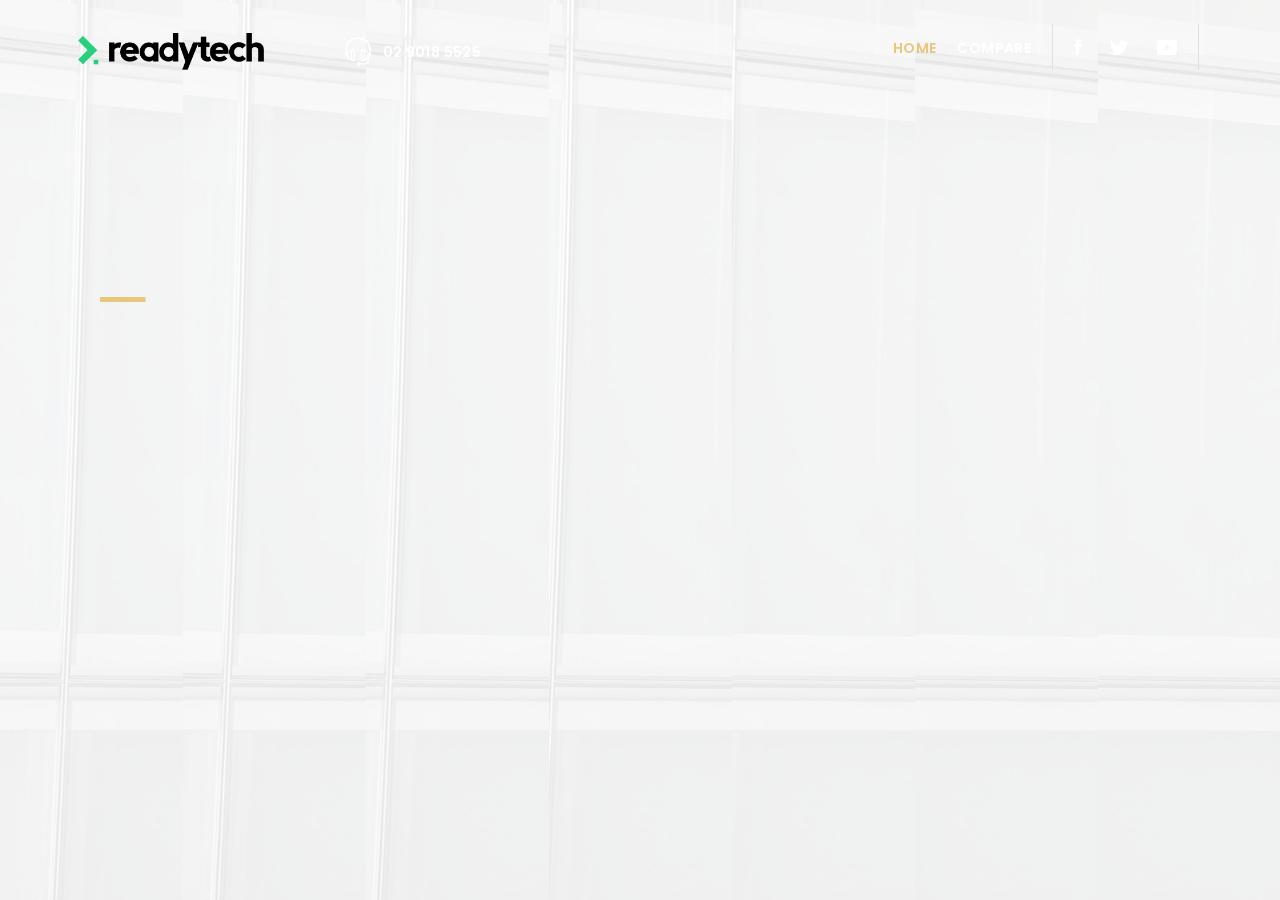
<file: index.html>
<!DOCTYPE HTML>
<html lang="en">

<head>
    <meta charset="utf-8">
    <meta name="viewport" content="width=device-width, initial-scale=1">
    <meta name="description" content="Innovation day">

    <link rel="shortcut icon" href="favicons/favicon.png">
    <title>Home - Innovation day - Team A</title>

    <link href="https://fonts.googleapis.com/css?family=Poppins:300,400,500,600,700" rel="stylesheet">
    <link href="https://fonts.googleapis.com/css?family=Libre+Baskerville:400i" rel="stylesheet">

    <link href="css/style.css" rel="stylesheet" media="screen">
</head>

<body class="body-fullpage">

    <div class="loader">
        <div class="spinner">
            <div class="double-bounce1"></div>
            <div class="double-bounce2"></div>
        </div>
    </div>

    <div class="click-capture"></div>

    <div class="menu">
        <span class="close-menu icon-cross right-boxed"></span>
        <div class="menu-lang right-boxed">
            <a href="" class="active">Vi</a>
            <a href="">En</a>
        </div>
        <nav class="nav mobile-menu">
            <ul class="menu-list right-boxed">
                <li class="active">
                    <a href="index.html">Home</a>
                </li>
                <li>
                    <a href="compare.html"> Compare</a>
                </li>
            </ul>
        </nav>
        <div class="menu-footer right-boxed">
            <div class="social-list">
                <a href="https://www.facebook.com/WFSintelligentsoftware" class="icon ion-social-facebook"></a>
                <a href="https://twitter.com/readytechau?lang=en" class="icon ion-social-twitter"></a>
                <a href="https://www.youtube.com/channel/UC3U58jGlNMF2Y_u6jcZeasA" class="icon ion-social-youtube"></a>
            </div>
            <div class="copy">© 2022 Innovation day - Team A</div>
        </div>
    </div>

    <header class="navbar boxed js-navbar navbar-white">

        <a class="brand" href="#">
            <img alt="" src="images/brand.png">
        </a>

        <address class="navbar-address visible-sm visible-md visible-lg">

            <a href="tel:0934362727" class="text-dark">
                <span class="text-dark icon icon-headset"></span> 02 9018 5525
            </a>
        </address>

        <button type="button" class="navbar-toggle hidden-lg" data-toggle="collapse" data-target="#navbar-collapse" aria-expanded="false">
            <span class="icon-bar"></span>
            <span class="icon-bar"></span>
            <span class="icon-bar"></span>
        </button>


        <div class="navbar-spacer pull-right visible-lg"></div>

        <div class="social-list hidden-xs">
            <a href="https://www.facebook.com/WFSintelligentsoftware" class="icon ion-social-facebook"></a>
            <a href="https://twitter.com/readytechau?lang=en" class="icon ion-social-twitter"></a>
            <a href="https://www.youtube.com/channel/UC3U58jGlNMF2Y_u6jcZeasA" class="icon ion-social-youtube"></a>
        </div>

        <div class="navbar-spacer pull-right visible-lg"></div>

        <nav class="nav navigation visible-lg">
            <ul>
                <li class="active">
                    <a href="index.html">Home</a>
                </li>
                <li>
                    <a href="compare.html"> Compare</a>
                </li>
            </ul>
        </nav>
    </header>

    <div class="pagepiling">

        <div class="pp-scrollable scrollable-main text-white section">
            <div class="scroll-wrap">
                <div class="rev_slider_wrapper fullscreen-container">
                    <div id="rev_slider" class="rev_slider tp-overflow-hidden fullscreenbanner">
                        <ul>

                            <li data-transition="slotzoom-horizontal" data-slotamount="7" data-masterspeed="1000" data-fsmasterspeed="1000" data-delay="3000">

                                <img src="images/slider/slide1.jpg" data-bgparallax="5" alt="" data-bgposition="center 0" data-bgfit="cover" data-bgrepeat="no-repeat" class="rev-slidebg">

                                <div class="tp-caption tp-shape tp-shapewrapper  tp-resizeme" data-x="['left']" data-hoffset="['100']" data-y="['middle','middle','middle','middle']" data-voffset="['-150']" data-width="770" data-height="5" data-whitespace="nowrap" data-type="shape" data-responsive_offset="on"
                                     data-frames='[{"from":"x:[-100%];z:0;rX:0deg;rY:0;rZ:0;sX:1;sY:1;skX:0;skY:0;","mask":"x:0px;y:0px;","speed":1000,"to":"o:1;","delay":0,"ease":"Power3.easeInOut"},{"delay":"wait","speed":300,"to":"opacity:0;","ease":"nothing"}]'
                                     data-textAlign="['left','left','left','left']" data-paddingtop="[0,0,0,0]" data-paddingright="[0,0,0,0]" data-paddingbottom="[0,0,0,0]" data-paddingleft="[0,0,0,0]" style="background-color:#E8C67C;"> </div>

                                <div class="tp-caption tp-shape tp-shapewrapper  tp-resizeme" data-x="['left']" data-hoffset="['870']" data-y="['middle','middle','middle','middle']" data-voffset="['19']" data-width="5" data-height="344" data-whitespace="nowrap" data-type="shape" data-responsive_offset="on"
                                     data-frames='[{"from":"y:[-100%];z:0;rX:0deg;rY:0;rZ:0;sX:1;sY:1;skX:0;skY:0;","mask":"x:0px;y:0px;","speed":1000,"to":"o:1;","delay":600,"ease":"Power3.easeInOut"},{"delay":"wait","speed":300,"to":"opacity:0;","ease":"nothing"}]'
                                     data-textAlign="['left','left','left','left']" data-paddingtop="[0,0,0,0]" data-paddingright="[0,0,0,0]" data-paddingbottom="[0,0,0,0]" data-paddingleft="[0,0,0,0]" style="background-color:#E8C67C;"> </div>

                                <div class="tp-caption tp-shape tp-shapewrapper  tp-resizeme" data-x="['left']" data-hoffset="['100']" data-y="['middle','middle','middle','middle']" data-voffset="['189']" data-width="770" data-height="5" data-whitespace="nowrap" data-type="shape" data-responsive_offset="on"
                                     data-frames='[{"from":"x:[100%];z:0;rX:0deg;rY:0;rZ:0;sX:1;sY:1;skX:0;skY:0;","mask":"x:0px;y:0px;","speed":1000,"to":"o:1;","delay":1200,"ease":"Power3.easeInOut"},{"delay":"wait","speed":300,"to":"opacity:0;","ease":"nothing"}]'
                                     data-textAlign="['left','left','left','left']" data-paddingtop="[0,0,0,0]" data-paddingright="[0,0,0,0]" data-paddingbottom="[0,0,0,0]" data-paddingleft="[0,0,0,0]" style="background-color:#E8C67C;"> </div>

                                <div class="tp-caption tp-shape tp-shapewrapper  tp-resizeme" data-x="['left']" data-hoffset="['100']" data-y="['middle','middle','middle','middle']" data-voffset="['19']" data-width="5" data-height="344" data-whitespace="nowrap" data-type="shape" data-responsive_offset="on"
                                     data-frames='[{"from":"y:[100%];z:0;rX:0deg;rY:0;rZ:0;sX:1;sY:1;skX:0;skY:0;","mask":"x:0px;y:0px;","speed":1000,"to":"o:1;","delay":1800,"ease":"Power3.easeInOut"},{"delay":"wait","speed":300,"to":"opacity:0;","ease":"nothing"}]'
                                     data-textAlign="['left','left','left','left']" data-paddingtop="[0,0,0,0]" data-paddingright="[0,0,0,0]" data-paddingbottom="[0,0,0,0]" data-paddingleft="[0,0,0,0]" style="background-color:#E8C67C;"> </div>

                                <div class="slider-title tp-caption tp-resizeme" data-x="['left']" data-hoffset="['156']" data-y="['middle','middle','middle','middle']" data-voffset="['-30']" data-textAlign="['left']" data-fontsize="['72', '63','57','50']" data-lineheight="['72','68', '62','54']"
                                     data-height="none" data-whitespace="nowrap" data-transform_idle="o:1;" data-transform_in="x:[-155%];z:0;rX:0deg;rY:0deg;rZ:0deg;sX:1;sY:1;skX:0;skY:0;s:2000;e:Power2.easeInOut;" data-transform_out="y:[100%];s:1000;e:Power2.easeInOut;s:1000;e:Power2.easeInOut;"
                                     data-mask_in="x:50px;y:0px;s:inherit;e:inherit;" data-mask_out="x:inherit;y:inherit;s:inherit;e:inherit;" data-start="500" data-splitin="chars" data-splitout="none" data-responsive_offset="on" data-elementdelay="0.05" style="font-weight:600; letter-spacing:-0.05em;">
                                    Are you paid fairly?
                                </div>
                                <div class="slider-title tp-caption" data-x="['left']" data-hoffset="['156']" data-y="['middle','middle','middle','middle']" data-voffset="['130']" data-textAlign="['left']" data-fontsize="['18']" data-lineheight="['20']" data-height="none" data-whitespace="nowrap"
                                     data-transform_idle="o:1;" data-transform_in="x:[-105%];z:0;rX:0deg;rY:0deg;rZ:0deg;sX:1;sY:1;skX:0;skY:0;s:2000;e:Power2.easeInOut;" data-transform_out="y:[100%];s:1000;e:Power2.easeInOut;s:1000;e:Power2.easeInOut;" data-mask_in="x:50px;y:0px;s:inherit;e:inherit;"
                                     data-mask_out="x:inherit;y:inherit;s:inherit;e:inherit;" data-start="1500" data-splitin="none" data-splitout="none" data-responsive_offset="on" data-elementdelay="0.05" style="font-weight:600;">
                                    <a href="compare.html" class=" link-arrow">
                                        See more <i class="icon ion-ios-arrow-thin-right"></i>
                                    </a>
                                </div>
                            </li>

                            <li data-transition="slotzoom-horizontal" data-slotamount="7" data-masterspeed="1000" data-fsmasterspeed="1000" data-delay="3000">

                                <img src="images/slider/slide2.jpg" data-bgparallax="5" alt="" data-bgposition="center 0" data-bgfit="cover" data-bgrepeat="no-repeat" class="rev-slidebg">

                                <div class="tp-caption tp-shape tp-shapewrapper  tp-resizeme" data-x="['left']" data-hoffset="['100']" data-y="['middle','middle','middle','middle']" data-voffset="['-250']" data-width="450" data-height="5" data-whitespace="nowrap" data-type="shape" data-responsive_offset="on"
                                     data-frames='[{"from":"x:[-100%];z:0;rX:0deg;rY:0;rZ:0;sX:1;sY:1;skX:0;skY:0;","mask":"x:0px;y:0px;","speed":1000,"to":"o:1;","delay":0,"ease":"Power3.easeInOut"},{"delay":"wait","speed":300,"to":"opacity:0;","ease":"nothing"}]'
                                     data-textAlign="['left','left','left','left']" data-paddingtop="[0,0,0,0]" data-paddingright="[0,0,0,0]" data-paddingbottom="[0,0,0,0]" data-paddingleft="[0,0,0,0]" style="background-color:#E8C67C;"> </div>

                                <div class="tp-caption tp-shape tp-shapewrapper  tp-resizeme" data-x="['left']" data-hoffset="['550']" data-y="['middle','middle','middle','middle']" data-voffset="['19']" data-width="5" data-height="544" data-whitespace="nowrap" data-type="shape" data-responsive_offset="on"
                                     data-frames='[{"from":"y:[-100%];z:0;rX:0deg;rY:0;rZ:0;sX:1;sY:1;skX:0;skY:0;","mask":"x:0px;y:0px;","speed":1000,"to":"o:1;","delay":600,"ease":"Power3.easeInOut"},{"delay":"wait","speed":300,"to":"opacity:0;","ease":"nothing"}]'
                                     data-textAlign="['left','left','left','left']" data-paddingtop="[0,0,0,0]" data-paddingright="[0,0,0,0]" data-paddingbottom="[0,0,0,0]" data-paddingleft="[0,0,0,0]" style="background-color:#E8C67C;"> </div>

                                <div class="tp-caption tp-shape tp-shapewrapper  tp-resizeme" data-x="['left']" data-hoffset="['100']" data-y="['middle','middle','middle','middle']" data-voffset="['289']" data-width="450" data-height="5" data-whitespace="nowrap" data-type="shape" data-responsive_offset="on"
                                     data-frames='[{"from":"x:[100%];z:0;rX:0deg;rY:0;rZ:0;sX:1;sY:1;skX:0;skY:0;","mask":"x:0px;y:0px;","speed":1000,"to":"o:1;","delay":1200,"ease":"Power3.easeInOut"},{"delay":"wait","speed":300,"to":"opacity:0;","ease":"nothing"}]'
                                     data-textAlign="['left','left','left','left']" data-paddingtop="[0,0,0,0]" data-paddingright="[0,0,0,0]" data-paddingbottom="[0,0,0,0]" data-paddingleft="[0,0,0,0]" style="background-color:#E8C67C;"> </div>

                                <div class="tp-caption tp-shape tp-shapewrapper  tp-resizeme" data-x="['left']" data-hoffset="['100']" data-y="['middle','middle','middle','middle']" data-voffset="['19']" data-width="5" data-height="544" data-whitespace="nowrap" data-type="shape" data-responsive_offset="on"
                                     data-frames='[{"from":"y:[100%];z:0;rX:0deg;rY:0;rZ:0;sX:1;sY:1;skX:0;skY:0;","mask":"x:0px;y:0px;","speed":1000,"to":"o:1;","delay":1800,"ease":"Power3.easeInOut"},{"delay":"wait","speed":300,"to":"opacity:0;","ease":"nothing"}]'
                                     data-textAlign="['left','left','left','left']" data-paddingtop="[0,0,0,0]" data-paddingright="[0,0,0,0]" data-paddingbottom="[0,0,0,0]" data-paddingleft="[0,0,0,0]" style="background-color:#E8C67C;"> </div>

                                <div class="slider-title tp-caption tp-resizeme" data-x="['left']" data-hoffset="['156']" data-y="['middle','middle','middle','middle']" data-voffset="['-30']" data-textAlign="['left']" data-fontsize="['72', '63','57','50']" data-lineheight="['72','68', '62','54']"
                                     data-height="none" data-whitespace="nowrap" data-transform_idle="o:1;" data-transform_in="x:[-155%];z:0;rX:0deg;rY:0deg;rZ:0deg;sX:1;sY:1;skX:0;skY:0;s:2000;e:Power2.easeInOut;" data-transform_out="y:[100%];s:1000;e:Power2.easeInOut;s:1000;e:Power2.easeInOut;"
                                     data-mask_in="x:50px;y:0px;s:inherit;e:inherit;" data-mask_out="x:inherit;y:inherit;s:inherit;e:inherit;" data-start="500" data-splitin="chars" data-splitout="none" data-responsive_offset="on" data-elementdelay="0.05" style="font-weight:600; letter-spacing:-0.05em;">
                                    READY <br>TO <br>COMPARE <br>
                                </div>

                                <div class="slider-title tp-caption" data-x="['left']" data-hoffset="['156']" data-y="['middle','middle','middle','middle']" data-voffset="['230']" data-textAlign="['left']" data-fontsize="['18']" data-lineheight="['20']" data-height="none" data-whitespace="nowrap"
                                     data-transform_idle="o:1;" data-transform_in="x:[-105%];z:0;rX:0deg;rY:0deg;rZ:0deg;sX:1;sY:1;skX:0;skY:0;s:2000;e:Power2.easeInOut;" data-transform_out="y:[100%];s:1000;e:Power2.easeInOut;s:1000;e:Power2.easeInOut;" data-mask_in="x:50px;y:0px;s:inherit;e:inherit;"
                                     data-mask_out="x:inherit;y:inherit;s:inherit;e:inherit;" data-start="1500" data-splitin="none" data-splitout="none" data-responsive_offset="on" data-elementdelay="0.05" style="font-weight:600;">
                                     <a href="compare.html" class="link-arrow">
                                        See more <i class="icon ion-ios-arrow-thin-right"></i>
                                    </a>
                                </div>
                            </li>

                            <li data-transition="slotzoom-horizontal" data-slotamount="7" data-masterspeed="1000" data-fsmasterspeed="1000" data-delay="3000">

                                <img src="images/slider/slide3.jpg" data-bgparallax="5" alt="" data-bgposition="center 0" data-bgfit="cover" data-bgrepeat="no-repeat" class="rev-slidebg">

                                <div class="slider-title tp-caption tp-resizeme" data-x="['left']" data-hoffset="['156']" data-y="['middle','middle','middle','middle']" data-voffset="['-30']" data-textAlign="['left']" data-fontsize="['72', '63','57','50']" data-lineheight="['72','68', '62','54']"
                                     data-height="none" data-whitespace="nowrap" data-transform_idle="o:1;" data-transform_in="x:[-155%];z:0;rX:0deg;rY:0deg;rZ:0deg;sX:1;sY:1;skX:0;skY:0;s:2000;e:Power2.easeInOut;" data-transform_out="y:[100%];s:1000;e:Power2.easeInOut;s:1000;e:Power2.easeInOut;"
                                     data-mask_in="x:50px;y:0px;s:inherit;e:inherit;" data-mask_out="x:inherit;y:inherit;s:inherit;e:inherit;" data-start="500" data-splitin="chars" data-splitout="none" data-responsive_offset="on" data-elementdelay="0.05" style="font-weight:600; letter-spacing:-0.05em;">
                                    Are you happy with your salary?
                                </div>

                            </li>
                        </ul>
                    </div>
                </div>
            </div>
        </div>

        
    </div>

    <script src="js/jquery.min.js"></script>
    <script src="js/bootstrap.min.js"></script>
    <script src="js/smoothscroll.js"></script>
    <script src="js/wow.min.js"></script>
    <script src="js/jquery.pagepiling.min.js"></script>
    <script src="js/jquery.magnific-popup.min.js"></script>
    <script src="js/owl.carousel.min.js"></script>


    <script src="js/rev-slider/jquery.themepunch.tools.min.js"></script>
    <script src="js/rev-slider/jquery.themepunch.revolution.min.js"></script>

    <script src="js/rev-slider/revolution.extension.actions.min.js"></script>
    <script src="js/rev-slider/revolution.extension.carousel.min.js"></script>
    <script src="js/rev-slider/revolution.extension.kenburn.min.js"></script>
    <script src="js/rev-slider/revolution.extension.layeranimation.min.js"></script>
    <script src="js/rev-slider/revolution.extension.migration.min.js"></script>
    <script src="js/rev-slider/revolution.extension.navigation.min.js"></script>
    <script src="js/rev-slider/revolution.extension.parallax.min.js"></script>
    <script src="js/rev-slider/revolution.extension.slideanims.min.js"></script>
    <script src="js/rev-slider/revolution.extension.video.min.js"></script>

    <script src="js/rev-slider-init.js"></script>
    <script src="js/scripts.js"></script>
</body>

</html>
</file>
<file: css/style.css>
@import "bootstrap.css";
@import "ionicons.min.css";
@import "linearicons.css";
@import "animate.css";
@import "magnific-popup.css";
@import "jquery.pagepiling.css";
@import "owl.carousel.css";
@import "settings.css";
@import "layers.css";
@import "navigation.css";
html {
    font-size: 12px;
    -webkit-font-smoothing: antialiased;
}

body {
    font-family: poppins, sans-serif;
    font-size: 1rem;
    font-weight: 400;
    letter-spacing: 0.025em;
    line-height: 2.1428;
    color: #666;
    -webkit-overflow-scrolling: touch;
}

.body-fullpage {
    overflow: hidden;
}

::-webkit-scrollbar {
    width: 6px;
    height: 6px;
}

::-webkit-scrollbar-thumb {
    cursor: pointer;
    background: #e8c67c;
    border-radius: 10px;
}

::selection {
    background-color: #e8c67c;
    color: #fff;
}

-webkit-::selection {
    background-color: #e8c67c;
    color: #fff;
}

::-moz-selection {
    background-color: #e8c67c;
    color: #fff;
}

h1,
.h1 {
    font-size: 3.428rem;
    line-height: 1.2;
    font-weight: 600;
    color: #000;
    letter-spacing: -0.025em;
    margin: 0.5em 0;
}

h2,
.h2 {
    font-weight: 600;
    font-size: 2.571rem;
    line-height: 1.166;
    color: #000;
    letter-spacing: 0;
    margin: 2.6rem 0;
}

h3,
.h3 {
    font-weight: 600;
    font-size: 2.142rem;
    line-height: 1.2;
    letter-spacing: -0.05em;
    color: #000;
    margin: 2.6rem 0;
}

h4,
.h4 {
    font-weight: 600;
    font-size: 1.714rem;
    line-height: 1.25;
    letter-spacing: 0.025em;
    color: #000;
    margin: 2.6rem 0;
}

h5,
.h5 {
    font-weight: 600;
    font-size: 1.571rem;
    line-height: 1.1;
    letter-spacing: 0;
    color: #000;
    margin: 2.6rem 0;
}

h6,
.h6 {
    font-weight: 600;
    font-size: 1.285rem;
    line-height: 1.3333;
    letter-spacing: 0;
    color: #000;
    margin: 2.6rem 0;
}

h1 a,
.h1 a,
h2 a,
.h2 a,
h3 a,
.h3 a,
h4 a,
.h4 a,
h5 a,
.h5 a,
h6 a,
.h6 a {
    color: inherit;
}

h1 a:hover,
.h1 a:hover,
h2 a:hover,
.h2 a:hover,
h3 a:hover,
.h3 a:hover,
h4 a:hover,
.h4 a:hover,
h5 a:hover,
.h5 a:hover,
h6 a:hover,
.h6 a:hover {
    text-decoration: none;
}

strong {
    font-weight: 600;
}

p,
blockquote {
    margin-bottom: 2.6rem;
}

a {
    color: #e8c67c;
    -webkit-transition: color 0.3s ease-out;
    -o-transition: color 0.3s ease-out;
    transition: color 0.3s ease-out;
}

a:hover,
a:focus {
    color: #e8c67c;
    outline: none;
}

a:focus {
    text-decoration: none;
}
label{
    margin-right: 10px!important;
}
input[type="text"],
input[type="address"],
input[type="url"],
input[type="password"],
input[type="email"],
input[type="search"],
input[type="tel"],
textarea {
    display: inline-block;
    width: 100%;
    font-size: 1rem;
    border-radius: 0.75em;
    color: #3d3d3d;
    background-color: #fff;
    border: 0;
    border: 1px solid #d1d1d1;
    border-radius: 0;
    padding: 0.2rem 1rem 0;
    height: 40px;
    -webkit-box-shadow: none;
    box-shadow: none;
    -webkit-appearance: none;
    -webkit-transition: all 0.15s;
    -o-transition: all 0.15s;
    transition: all 0.15s;
}

textarea {
    padding-top: 0.8rem;
    height: 15rem;
    resize: none;
    -webkit-transition: all 0.3s;
    -o-transition: all 0.3s;
    transition: all 0.3s;
}

input[type="text"]:focus,
input[type="address"]:focus,
input[type="url"]:focus,
input[type="password"]:focus,
input[type="email"]:focus,
input[type="search"]:focus,
input[type="tel"]:focus,
textarea:focus {
    border-color: #e8c67c;
    outline: 0;
}

input.input-gray,
textarea.input-gray {
    background: #f6f6f6;
}

input.input-gray:focus,
textarea.input-gray:focus {
    background: #fff;
}

input::-moz-placeholder {
    color: #999;
    opacity: 1;
}

input:-ms-input-placeholder {
    color: #999;
}

input::-webkit-input-placeholder {
    color: #999;
}

textarea::-moz-placeholder {
    color: #999;
    opacity: 1;
}

textarea:-ms-input-placeholder {
    color: #999;
}

textarea::-webkit-input-placeholder {
    color: #999;
}

.form-group {
    margin-bottom: 30px;
}

input.error {
    border-color: #e8c67c;
}

.mc-label,
label.error {
    font-size: 0.93em;
    font-weight: 400;
    margin: 0.7em 0 0;
    color: #747474;
}

.btn {
    color: #fff;
    letter-spacing: 0.025em;
    font-size: 1rem;
    display: inline-block;
    border: 0;
    border-radius: 0;
    padding: 1.1em 2.28em 1em;
    background-color: #000;
    text-decoration: none;
    -webkit-transition: all 0.3s ease-out !important;
    transition: all 0.3s ease-out !important;
}

.btn:hover,
.btn:focus {
    background-color: #e8c67c;
    color: #fff;
    -webkit-box-shadow: none;
    box-shadow: none;
    outline: none !important;
}

.btn-upper {
    font-weight: 600;
    text-transform: uppercase;
}

.btn-yellow {
    background: #e8c67c;
    color: #000;
}

.btn-yellow:hover,
.btn-yellow:focus {
    background: #000;
}

.icon {
    display: inline-block;
    font-size: 4.2rem;
}

.link-arrow {
    display: inline-block;
    color: #000;
    line-height: 1 !important;
    font-weight: 600;
}

.link-arrow .icon {
    position: relative;
    top: 0.1rem;
    margin-left: 0.7rem;
    font-size: 2.1em;
    vertical-align: middle;
    -webkit-transition: transform 0.3s;
    -o-transition: transform 0.3s;
    transition: transform 0.3s;
}

.link-arrow .ion-ios-arrow-right {
    font-size: 1.5em;
}

.link-arrow:hover {
    color: #e8c67c;
    text-decoration: none;
}

.link-arrow:hover .icon {
    -webkit-transform: translateX(0.5rem);
    -o-transform: translateX(0.5rem);
    transform: translateX(0.5rem);
}

.loader {
    position: fixed;
    overflow: hidden;
    z-index: 100;
    left: 0;
    top: 0;
    width: 100%;
    height: 100%;
    background: #fff;
    color: #4b4b4b;
    text-align: center;
}

.spinner {
    position: absolute;
    top: 50%;
    left: 50%;
    width: 50px;
    height: 50px;
    -webkit-transform: translate(-50%, -50%);
    -moz-transform: translate(-50%, -50%);
    -ms-transform: translate(-50%, -50%);
    -o-transform: translate(-50%, -50%);
    transform: translate(-50%, -50%);
}

.double-bounce1,
.double-bounce2 {
    width: 100%;
    height: 100%;
    border-radius: 50%;
    background-color: #e8c67c;
    opacity: 0.6;
    position: absolute;
    top: 0;
    left: 0;
    -webkit-animation: sk-bounce 2s infinite ease-in-out;
    animation: sk-bounce 2s infinite ease-in-out;
}

.double-bounce2 {
    -webkit-animation-delay: -1s;
    animation-delay: -1s;
}

@-webkit-keyframes sk-bounce {
    0%,
    100% {
        -webkit-transform: scale(0);
    }
    50% {
        -webkit-transform: scale(1);
    }
}

@keyframes sk-bounce {
    0%,
    100% {
        transform: scale(0);
        -webkit-transform: scale(0);
    }
    50% {
        transform: scale(1);
        -webkit-transform: scale(1);
    }
}

.text-dark {
    color: #000;
}

.text-muted {
    color: #999;
}

.text-white {
    color: #fff;
}

.text-primary {
    color: #e8c67c;
}

.pt-0 {
    padding-top: 0 !important;
}

.pb-0 {
    padding-bottom: 0 !important;
}

.rel-1 {
    position: relative;
    z-index: 1;
}

.overflow-hidden {
    overflow: hidden;
}

.visible-xl {
    display: none;
}

.navbar {
    position: absolute;
    z-index: 10;
    left: 0;
    top: 0;
    width: 100%;
    padding-top: 2.7rem;
    height: 7rem;
    margin: 0;
    border-radius: 0;
    border: 0;
    background-color: #fff;
}

.navbar .brand {
    float: left;
    margin-top: -1.5rem;
    -webkit-transition: none;
    -o-transition: none;
    transition: none;
}

.brand {
    line-height: 1.6;
    color: #000;
    display: inline-block;
}

a.brand:hover,
a.brand:focus {
    text-decoration: none;
    color: #000;
}

.brand img {
    display: inline-block;
    vertical-align: top;
    margin-right: 0.65rem;
    height: 4rem;
}

.brand-info {
    display: inline-block;
}

.brand-name {
    font-weight: 600;
    font-size: 1.714rem;
    line-height: 1;
}

.brand-text {
    color: #868686;
    font-size: 0.857rem;
    font-weight: 300;
    margin-top: -0.3rem;
}

.navbar-toggle {
    display: block;
    margin: 0;
    padding: 0;
    border-radius: 0;
    margin-left: 6.5rem;
}

.navbar-toggle .icon-bar {
    background-color: #000;
    -webkit-transition: all 0.3s ease;
    -o-transition: all 0.3s ease;
    transition: all 0.3s ease;
}

.navbar-toggle:hover .icon-bar {
    background-color: #e8c67c;
}

.navbar .social-list {
    float: right;
}

.social-list {
    overflow: hidden;
}

.social-list a {
    float: left;
    font-size: 1.428rem;
    line-height: 1;
    color: #000;
    margin-left: 2rem;
}

.social-list a:first-child {
    margin-left: 0;
}

.social-list a:hover {
    color: #e8c67c;
    text-decoration: none;
}

.navbar-spacer {
    margin: -1rem 1.5rem 0;
    width: 1px;
    height: 3.3rem;
    background-color: #e0e0e0;
}

.navbar-address {
    float: left;
    margin-left: 4.5rem;
    font-weight: 600;
    text-transform: uppercase;
}

.navigation {
    float: right;
    margin-top: -0.3rem;
    font-size: 1rem;
    font-weight: 600;
    text-transform: uppercase;
}

.navigation ul {
    list-style: none;
}

.navigation ul li {
    float: left;
    margin-right: 1.5rem;
}

.navigation ul li:last-child {
    margin-right: 0;
}

.navigation ul li a {
    color: #000;
}

.navigation ul .active a,
.navigation ul li a:hover {
    color: #e8c67c !important;
    text-decoration: none;
}

.navbar.affix {
    position: fixed;
    box-shadow: 0 0 65px rgba(0, 0, 0, 0.07);
    background: #fff;
}

.click-capture {
    position: fixed;
    top: 0;
    left: 0;
    width: 100%;
    height: 100%;
    visibility: hidden;
    opacity: 0;
    z-index: 99;
    background: rgba(0, 0, 0, 0.3);
    transition: opacity 0.5s;
}

.menu {
    position: fixed;
    top: 0;
    bottom: 0;
    right: 0;
    width: 100%;
    z-index: 100;
    background-color: #fff;
    -webkit-transform: translateX(100%);
    -ms-transform: translateX(100%);
    -o-transform: translateX(100%);
    transform: translateX(100%);
    -webkit-transition: all 0.6s ease;
    -o-transition: all 0.6s ease;
    transition: all 0.6s ease;
}

.close-menu {
    position: absolute;
    z-index: 2;
    top: 2.3rem;
    font-size: 2.1rem;
    line-height: 1;
    color: #000;
    cursor: pointer;
    -webkit-transition: all 0.3s ease;
    -o-transition: all 0.3s ease;
    transition: all 0.3s ease;
}

.close-menu:hover {
    color: #e8c67c;
}

.menu .menu-lang {
    font-size: 1.2rem;
    opacity: 0;
    position: absolute;
    opacity: 0;
    left: 15%;
    top: 3rem;
    text-transform: uppercase;
    -webkit-transform: translateY(3rem);
    -ms-transform: translateY(3rem);
    -o-transform: translateY(3rem);
    transform: translateY(3rem);
    -webkit-transition: transform 0.5s 0.4s ease, opacity 0.5s 0.4s ease, color 0.3s ease;
    -o-transition: transform 0.5s 0.4s ease, opacity 0.5s 0.4s ease, color 0.3s ease;
    transition: transform 0.5s 0.4s ease, opacity 0.5s 0.4s ease, color 0.3s ease;
}

.menu-lang a {
    display: inline-block;
    margin-left: 1.5rem;
    color: #999;
    font-weight: 600;
    text-transform: uppercase;
}

.menu-lang a:first-child {
    margin-left: 0;
}

.menu-lang .active,
.menu-lang a:hover {
    color: #e8c67c;
    text-decoration: none;
}

.mobile-menu ul {
    opacity: 0;
    position: absolute;
    left: 0;
    top: 9rem;
    bottom: 10.5rem;
    padding-left: 15%;
    overflow-x: hidden;
    overflow-y: auto;
    -webkit-overflow-scrolling: touch;
    overflow-scrolling: touch;
    font-weight: 600;
    letter-spacing: -0.025rem;
    list-style: none;
    margin: 0;
    -webkit-transform: translateY(3rem);
    -ms-transform: translateY(3rem);
    -o-transform: translateY(3rem);
    transform: translateY(3rem);
    -webkit-transition: transform 0.5s 0.6s ease, opacity 0.5s 0.6s ease;
    -o-transition: transform 0.5s 0.6s ease, opacity 0.5s 0.6s ease;
    transition: transform 0.5s 0.6s ease, opacity 0.5s 0.6s ease;
}

.mobile-menu ul li a {
    color: #999;
}

.mobile-menu ul .active>a,
.mobile-menu ul .active,
.mobile-menu ul li a:hover {
    text-decoration: none;
    color: #000;
}

.mobile-menu ul>li {
    font-size: 1.65rem;
    line-height: 1;
}

.mobile-menu ul>li {
    margin-top: 2.6rem;
}

.mobile-menu ul>li:first-child {
    margin-top: 0;
}

.menu-footer {
    position: absolute;
    left: 15%;
    bottom: 4rem;
}

.menu-footer .social-list {
    opacity: 0;
    -webkit-transform: translateY(3rem);
    -ms-transform: translateY(3rem);
    -o-transform: translateY(3rem);
    transform: translateY(3rem);
    -webkit-transition: all 0.5s 0.7s ease;
    -o-transition: all 0.5s 0.7s ease;
    transition: all 0.5s 0.7s ease;
}

.menu-footer .social-list a {
    color: #b1b1b1;
    margin: 0;
    margin-right: 2.7rem;
}

.menu-footer .social-list a:last-child {
    margin-right: 0;
}

.menu-footer .social-list a:hover {
    color: #e8c67c;
}

.menu-footer .copy {
    opacity: 0;
    display: none;
    margin-top: 3.2rem;
    color: #000;
    line-height: 1.71rem;
    -webkit-transform: translateY(2rem);
    -ms-transform: translateY(2rem);
    -o-transform: translateY(2rem);
    transform: translateY(2rem);
    -webkit-transition: all 0.5s 0.9s ease;
    -o-transition: all 0.5s 0.9s ease;
    transition: all 0.5s 0.9s ease;
}

.menu-is-opened .click-capture {
    visibility: visible;
    opacity: 1;
}

.menu-is-opened .menu {
    -webkit-transform: translateX(0);
    -ms-transform: translateX(0);
    -o-transform: translateX(0);
    transform: translateX(0);
    box-shadow: 0 0 65px rgba(0, 0, 0, 0.07);
}

.menu-is-opened .menu .menu-lang,
.menu-is-opened .menu-list,
.menu-is-opened .menu .menu-footer .social-list,
.menu-is-opened .menu .menu-footer .copy {
    -webkit-transform: translate(0);
    -ms-transform: translate(0);
    -o-transform: translate(0);
    transform: translate(0);
    opacity: 1;
}

.menu-is-closed .menu .menu-lang,
.menu-is-closed .menu .menu-list,
.menu-is-closed .menu .menu-footer .social-list,
.menu-is-closed .menu .menu-footer .copy {
    opacity: 0;
    -webkit-transition-delay: 0s;
    -o-transition-delay: 0s;
    transition-delay: 0s;
}

.wrapper {
    padding-top: 7rem;
    overflow-x: hidden;
}

.boxed {
    padding-left: 1.7rem;
    padding-right: 1.7rem;
}

.boxed .container,
.boxed .container-fluid {
    padding: 0;
    max-width: 100%;
}

.left-boxed {
    left: 1.7rem;
}

.right-boxed {
    right: 1.7rem;
}

.section {
    padding: 10.28rem 0;
}

.section-title {
    margin: 0;
}

.section-title .link-arrow-2 {
    margin-top: 1.05rem;
}

.section-subtitle {
    display: inline-block;
    font-weight: 500;
    font-size: 1.142rem;
    letter-spacing: 0.1em;
    text-transform: uppercase;
    color: #e8c67c;
    margin-bottom: 1rem;
}

.jumbotron {
    position: relative;
    overflow: hidden;
    padding: 0;
    margin: 0;
    color: #fff;
    background-color: #fff;
}

.rev_slider .link-arrow {
    color: #fff;
}

.rev_slider .link-arrow:hover {
    color: #e8c67c;
}

.rev_slider .link-arrow:hover .icon {
    -webkit-transform: none;
    -o-transform: none;
    transform: none;
}

.section-about-title {
    margin-bottom: 5rem;
}

.dots-image {
    display: inline-block;
    position: relative;
}

.dots-image img {
    display: block;
    position: relative;
    z-index: 1;
}

.dots-image .dots {
    position: absolute;
    left: -20%;
    bottom: -15%;
    width: 101%;
    height: 57.2%;
    background: url(../images/bg/dots.png) 0 0 repeat;
}

.experience-box {
    position: relative;
    white-space: nowrap;
    margin: 6rem 0;
}

@media (min-width: 992px) {
    .experience-box {
        margin-top: 6rem;
    }
}

@media (min-width: 1200px) {
    .experience-box {
        margin-top: 12.2rem;
    }
}

.experience-border {
    display: inline-block;
    vertical-align: middle;
    width: 12.15rem;
    height: 12.15rem;
    border: 0.357rem solid #e8c67c;
}

.experience-content {
    display: inline-block;
    vertical-align: middle;
    position: relative;
    left: -8rem;
    top: 0.2rem;
}

.experience-number {
    display: inline-block;
    vertical-align: middle;
    font-size: 7.142rem;
    line-height: 1;
    font-weight: 600;
    color: #000;
}

.experience-info {
    display: inline-block;
    vertical-align: middle;
    margin: -1rem 0 0 0.8rem;
    font-size: 1.57rem;
    line-height: 1.181;
    color: #000;
}

.bg-dots {
    background: url(../images/bg/dots2.png) 0 0 repeat;
}

.section-info {
    color: #999;
    line-height: 1.111;
    font-size: 1.28rem;
    text-transform: uppercase;
    font-weight: 600;
    margin-bottom: 4rem;
}

.title-hr {
    width: 7rem;
    max-width: 100%;
    height: 0.28rem;
    background: #e8c67c;
}

.section-info .title-hr {
    margin: 0 0 2rem;
}

.info-title {
    width: 1px;
}

.row-services {
    margin: 0rem -15px;
}

.col-service {
    color: #333;
}

.col-service h4 {
    margin-top: 3.3rem;
}

.col-service p {
    margin-bottom: 0;
}

.section-projects {
    padding-bottom: 8rem;
}

.filter-content {
    position: relative;
    overflow: hidden;
}

.filter {
    list-style: none;
    font-size: 1.142rem;
    font-weight: 600;
    color: #000;
    padding-left: 0;
    margin: 0;
}

.filter li {
    margin: 0.6rem 2.6rem 0 0;
    display: inline-block;
}

.filter li:last-child {
    margin-right: 0;
}

.filter li a {
    color: inherit;
}

.filter li a:hover,
.filter .active a {
    color: #e8c67c;
    text-decoration: none;
}

.section-projects .filter-content {
    margin: 2rem 0 0;
}

.section-projects .filter {
    margin: 0;
}

.section-projects .view-projects {
    margin: 0.85rem 0 0;
}

.view-projects {
    display: inline-block;
    font-style: italic;
    color: #999;
}

.view-projects:hover {
    text-decoration: none;
    color: #e8c67c;
}

.project-carousel.owl-carousel .owl-item img {
    max-height: 100vh;
}

.owl-nav {
    position: absolute;
    top: 50%;
    -webkit-transform: translateY(-50%);
    -ms-transform: translateY(-50%);
    -o-transform: translateY(-50%);
    transform: translateY(-50%);
}

.owl-nav .disabled {
    color: #bcbcbc;
}

.owl-prev,
.owl-next {
    display: inline-block;
    font-size: 2.8rem;
    line-height: 1;
    -webkit-transition: all 0.5s;
    -o-transition: all 0.5s;
    transition: all 0.5s;
}

.owl-prev:before {
    font-family: ionicons;
    content: "\f3d2";
}

.owl-next:before {
    font-family: ionicons;
    content: "\f3d3";
}

.owl-prev:hover,
.owl-next:hover {
    color: #e8c67c;
}

.owl-dots {
    text-align: center;
    margin-top: 4rem;
}

.owl-dot {
    display: inline-block;
    vertical-align: top;
    margin: 0 0.6rem;
}

.owl-dot span {
    display: block;
    width: 0.6rem;
    height: 0.6rem;
    background-color: #ccc;
}

.owl-dot.active span {
    background-color: #e8c67c;
}

.project-item {
    position: relative;
    display: block;
    overflow: hidden;
    -webkit-transition: all 0.3s;
    -o-transition: all 0.3s;
    transition: all 0.3s;
}

.project-item img {
    width: 100%;
    height: 100%;
    object-fit: cover;
}

.item-shadow {
    position: relative;
}

.item-shadow:before {
    content: "";
    position: absolute;
    z-index: 1;
    left: 0;
    top: 0;
    width: 100%;
    height: 100%;
    background: -webkit-linear-gradient( top, rgba(0, 0, 0, 0) 46%, rgba(0, 0, 0, 0.6) 100%);
    background: linear-gradient( to bottom, rgba(0, 0, 0, 0) 46%, rgba(0, 0, 0, 0.6) 100%);
}

.project-item .link-arrow {
    position: absolute;
    z-index: 2;
    color: #fff;
    left: 3rem;
    bottom: 2.3rem;
    -webkit-transition: none;
    -o-transition: none;
    transition: none;
}

.project-hover {
    position: absolute;
    z-index: 2;
    left: 0;
    top: 0;
    width: 100.1%;
    height: 100%;
    padding: 4.85rem 3rem;
    -webkit-transition: 0.5s ease;
    -o-transition: 0.5s ease;
    transition: 0.5s ease;
}

.project-title {
    color: #fff;
    margin: 0;
    padding-right: 3rem;
}

.project-hover .project-title {
    position: absolute;
    bottom: 5.5rem;
}

.project-description {
    opacity: 0;
    margin-top: 5%;
    line-height: 1.71;
    color: #333;
    -webkit-transform: translateX(-1rem);
    -ms-transform: translateX(-1rem);
    -o-transform: translateX(-1rem);
    transform: translateY(-1rem);
}

.project-item:hover .project-hover {
    background-color: #e8c67cba;
}

.project-item:hover .project-hover .project-title {
    position: relative;
    color: #000;
    bottom: 2rem;
    -webkit-transform: translateY(2rem);
    -ms-transform: translateY(2rem);
    -o-transform: translateY(2rem);
    transform: translateY(2rem);
    -webkit-transition: transform 0.5s ease;
    -o-transition: transform 0.5s ease;
    transition: transform 0.5s ease;
}

.project-item:hover .project-hover .project-description {
    opacity: 1;
    -webkit-transform: translateX(0);
    -ms-transform: translateX(0);
    -o-transform: translateX(0);
    transform: translateY(0);
    -webkit-transition: all 0.4s 0.2s ease;
    -o-transition: all 0.4s 0.2s ease;
    transition: all 0.4s 0.2s ease;
}

.project-item:hover .link-arrow {
    color: #000;
}

.mfp-container {
    padding: 0;
}

@media (min-width: 900px) {
    .mfp-container {
        padding: 0;
    }
}

.zoom-anim-dialog {
    background: #fff;
    margin: 0 auto;
}

.my-mfp-zoom-in .zoom-anim-dialog {
    opacity: 0;
    -webkit-transition: all 0.2s ease-in-out;
    -moz-transition: all 0.2s ease-in-out;
    -o-transition: all 0.2s ease-in-out;
    transition: all 0.2s ease-in-out;
    -webkit-transform: scale(0.8);
    -moz-transform: scale(0.8);
    -ms-transform: scale(0.8);
    -o-transform: scale(0.8);
    transform: scale(0.8);
}

.my-mfp-zoom-in.mfp-ready .zoom-anim-dialog {
    opacity: 1;
    -webkit-transform: scale(1);
    -moz-transform: scale(1);
    -ms-transform: scale(1);
    -o-transform: scale(1);
    transform: scale(1);
}

.my-mfp-zoom-in.mfp-removing .zoom-anim-dialog {
    -webkit-transform: scale(0.8);
    -moz-transform: scale(0.8);
    -ms-transform: scale(0.8);
    -o-transform: scale(0.8);
    transform: scale(0.8);
    opacity: 0;
}

.my-mfp-zoom-in.mfp-bg {
    opacity: 0;
    -webkit-transition: opacity 0.3s ease-out;
    -moz-transition: opacity 0.3s ease-out;
    -o-transition: opacity 0.3s ease-out;
    transition: opacity 0.3s ease-out;
}

.my-mfp-zoom-in.mfp-ready.mfp-bg {
    opacity: 0.8;
}

.my-mfp-zoom-in.mfp-removing.mfp-bg {
    opacity: 0;
}

.mfp-close-btn-in .mfp-close {
    color: #fff;
}

.mfp-close {
    font-family: linearicons;
    line-height: 1;
    width: auto;
    height: auto;
    top: 0;
    right: 8px;
    font-size: 2.6rem;
    transition: all 0.5s;
}

@media (min-width: 1200px) {
    .mfp-close {
        top: 5px;
        right: 15px;
    }
}

.news-dialog {
    padding: 0 0 4rem 0;
}

.news-dialog>.container {
    padding: 2.6rem;
}

.news-detail-img {
    width: 100%;
    display: block;
}

.project-detail-img {
    width: 100%;
    display: block;
}

.project-detail-title {
    font-size: 2.57rem;
    letter-spacing: -0.025em;
    line-height: 1.16666;
    margin: 4rem 0 3.4rem;
}

@media (min-width: 1200px) {
    .project-detail-img {
        padding-right: 7px;
    }
    .project-detail-title {
        font-size: 2.57rem;
        letter-spacing: -0.025em;
        line-height: 1.16666;
        margin: 2.5rem 0 3.4rem;
    }
}

.project-detail-list {
    list-style: none;
    padding-left: 0;
    margin-top: 3.6rem;
}

.project-detail-list li {
    border-bottom: 1px solid #e1e1e1;
    padding-bottom: 0.6rem;
    margin-top: 0.65rem;
    overflow: hidden;
}

.project-detail-list li:last-child {
    padding-bottom: 0;
    border-bottom: 0;
}

.project-detail-list li .left {
    float: left;
    font-weight: 600;
}

.project-detail-list li .right {
    float: right;
}

.project-detail-meta {
    margin-top: 4.5rem;
    overflow: hidden;
}

.project-detail-meta .left {
    font-weight: 600;
}

.section-clients .section-title {
    margin-right: 7rem;
}

.client-carousel {
    margin-top: 4.8rem;
}

.client-carousel .client-carousel-item img {
    display: inline-block;
    width: auto;
}

.client-box {
    position: relative;
    color: gray;
    background-color: #fff;
    padding: 6rem 3.28rem 3.28rem;
}

.image-quote {
    position: absolute;
    top: 3.28rem;
    right: 3.28rem;
}

.client-img {
    position: relative;
    z-index: 1;
    margin: 0 0 -3rem 2.6rem;
    border-radius: 50%;
}

.client-title {
    letter-spacing: 0;
}

.client-name {
    font-size: 1.28rem;
    line-height: 1;
    color: #000;
}

.client-description {
    margin: 1.5rem 0 0;
    line-height: 1.71em;
}

.client-carousel .owl-nav {
    right: 0;
    top: -7.8rem;
    -webkit-transform: translateY(0);
    -ms-transform: translateY(0);
    -o-transform: translateY(0);
    transform: translateY(0);
}

.client-carousel .owl-prev {
    margin-right: 2rem;
}

.partner-carousel {
    margin-top: 10.28rem;
}

.partner-carousel .partner-carousel-item img {
    width: auto;
    margin: 0 auto;
    opacity: 0.6;
    -webkit-transition: all 0.5s;
    -o-transition: all 0.5s;
    transition: all 0.5s;
}

.partner-carousel .partner-carousel-item:hover img {
    opacity: 1;
}

.row-team {
    margin-top: -30px;
}

.col-team {
    margin-top: 30px;
}

.team-profile {
    position: relative;
}

.team-profile img {
    width: 100%;
    display: block;
}

.team-hover {
    opacity: 0;
    position: absolute;
    left: 0;
    top: 0;
    width: 100%;
    height: 100%;
    background: rgba(206, 224, 2, 0.85);
    -webkit-transition: all 0.5s ease;
    -o-transition: all 0.5s ease;
    transition: all 0.5s ease;
}

.team-content {
    position: absolute;
    left: 1.857rem;
    bottom: 0.8rem;
}

.team-name {
    margin-bottom: 0.3rem;
}

.team-name h6 {
    margin: 0;
}

.team-social a {
    float: left;
    color: #000;
    font-size: 1.25rem;
    margin-right: 1.5rem;
}

.team-social a:hover {
    color: #fff;
    text-decoration: none;
}

.team-profile:hover .team-hover {
    opacity: 1;
}

.add-new-team {
    position: relative;
    border: 1px solid #bfbfbf;
    padding-top: 100%;
    -webkit-transition: all 0.5s ease;
    -o-transition: all 0.5s ease;
    transition: all 0.5s ease;
}

.add-new-text {
    position: absolute;
    left: 0;
    width: 100%;
    top: 50%;
    text-align: center;
    font-size: 1.285rem;
    line-height: 1.1111;
    color: #000;
    font-weight: 600;
    text-transform: uppercase;
    letter-spacing: 0;
    -webkit-transform: translateY(-50%);
    -ms-transform: translateY(-50%);
    -o-transform: translateY(-50%);
    transform: translateY(-50%);
}

.add-new-text .inner {
    display: inline-block;
    text-align: left;
}

.add-new-team input[type="file"] {
    position: absolute;
    cursor: pointer;
    opacity: 0;
    left: 0;
    top: 0;
    width: 100%;
    height: 100%;
}

.add-new-team:hover {
    background: #e8c67c;
    border-color: transparent;
}

.map {
    width: 100%;
    height: 26rem;
    border: 0;
    text-align: center;
}

.map-info {
    font-family: poppins, sans-serif;
    font-weight: 400;
    color: #666;
    text-align: left;
    padding: 1.1rem;
}

.map-title {
    margin-bottom: 2rem;
}

.map-address-row {
    margin-bottom: 1rem;
    font-size: 1rem;
    line-height: 1.7;
}

.map-address-row .fa {
    margin-right: 0.5rem;
}

.gmap-open {
    margin: 2rem 0 0;
}

.row-contact {
    margin: -6rem -3.5rem 0;
}

.col-contact {
    margin-top: 6rem;
    padding: 0 3.5rem;
}

.contact-title {
    letter-spacing: 0;
    margin: 0;
}

.contact-top {
    margin-bottom: 1.3rem;
}

.contact-title span {
    color: #999;
    font-weight: 400;
}

.contact-address {
    font-size: 1.142rem;
    line-height: 1.875;
    letter-spacing: -0.025rem;
    margin-bottom: 2rem;
}

.contact-row {
    margin-bottom: 0.6rem;
}

.phone-lg {
    font-size: 2.142rem;
    line-height: 1.3;
    margin-bottom: 3.6rem;
}

.contact-social {
    margin-top: 1rem;
}

.contact-social a {
    color: #999;
    font-size: 1.3rem;
}

.section-message {
    padding: 8rem 0;
}

.footer {
    color: #000;
    line-height: 1.71;
    padding-bottom: 5rem;
}

.footer ul {
    list-style: none;
    padding: 0;
    margin: 0;
}

.footer ul li a {
    color: #000;
}

.footer ul .active a,
.footer ul li a:hover {
    color: #e8c67c;
    text-decoration: none;
}

.footer-flex {
    margin-top: -4rem;
    display: -webkit-box;
    display: -webkit-flex;
    display: -ms-flexbox;
    display: flex;
    -webkit-justify-content: space-between;
    -ms-flex-pack: space-between;
    justify-content: space-between;
    -webkit-flex-wrap: wrap;
    -ms-flex-wrap: wrap;
    flex-wrap: wrap;
}

.footer-flex .flex-item {
    margin-top: 4rem;
    -webkit-flex: 0 0 100%;
    -ms-flex: 0 0 100%;
    flex: 0 0 100%;
}

.lang-list li {
    float: left;
}

.lang-list li+li {
    margin-left: 1.5rem;
}

.navbar-2 {
    background: 0 0;
    padding-top: 3rem;
    -webkit-transition: all 0.3s ease;
    -o-transition: all 0.3s ease;
    transition: all 0.3s ease;
}

.navbar-2 .navbar-bg {
    content: "";
    position: absolute;
    left: 0;
    right: 0;
    top: -1px;
    width: 100%;
    height: 100%;
    background: #fff;
    z-index: -1;
    -webkit-transition: all 0.3s cubic-bezier(0.37, 0.31, 0.2, 0.85);
    -o-transition: all 0.3s cubic-bezier(0.37, 0.31, 0.2, 0.85);
    transition: all 0.3s cubic-bezier(0.37, 0.31, 0.2, 0.85);
}

.navbar-2 .brand {
    width: 18rem;
}

.navbar-2 .navbar-address {
    float: left;
    margin-left: 5rem;
}

.navbar-2 .social-list {
    float: left;
    margin-left: 7.5rem;
}

.navbar-white {
    background: 0 0;
}

.navbar-white .navbar-bg {
    height: 0;
}

.navbar-white .brand,
.navbar-white .brand:hover,
.navbar-white .brand:focus,
.navbar-white .brand-text,
.navbar-white .navbar-address,
.navbar-white .navbar-address .text-dark,
.navbar-white .social-list a {
    color: #fff;
}

.navbar .brand-img-white {
    display: none;
}

.navbar-white .brand-img {
    display: none;
}

.navbar-white .brand-img-white {
    display: inline-block;
}

.navbar-white .navbar-toggle .icon-bar {
    background: #fff;
}

.navbar-white .social-list a:hover {
    color: #e8c67c;
}

.copy-bottom {
    display: none;
    position: absolute;
    z-index: 10;
    left: 0;
    bottom: 2.4rem;
    color: #000;
}

.lang-bottom {
    display: none;
    position: absolute;
    z-index: 10;
    right: 0;
    bottom: 2.4rem;
    color: #000;
}

.copy-bottom.white {
    color: #fff;
}

.lang-bottom .menu-lang {
    font-weight: 600;
    color: #000;
    text-transform: uppercase;
}

.lang-bottom .menu-lang a:not(.active) {
    color: #000;
}

.lang-bottom.white,
.lang-bottom.white .menu-lang a:not(.active) {
    color: #fff;
}

.lang-bottom .menu-lang a:hover,
.lang-bottom.white .menu-lang a:hover {
    color: #e8c67c;
}

#pp-nav {
    z-index: 99;
    width: 2.1428rem;
    margin-top: 0 !important;
    -webkit-transform: translateY(-50%);
    -ms-transform: translateY(-50%);
    -o-transform: translateY(-50%);
    transform: translateY(-50%);
    display: none;
}

#pp-nav .pp-nav-up,
#pp-nav .pp-nav-down {
    display: none;
    font-size: 2.1428rem;
    cursor: pointer;
    color: #000;
    -webkit-transition: all 0.3s ease;
    -o-transition: all 0.3s ease;
    transition: all 0.3s ease;
}

#pp-nav .pp-nav-up {
    margin-bottom: 3.5rem;
}

#pp-nav .pp-nav-down {
    margin-top: 3.5rem;
}

#pp-nav li,
.pp-slidesNav li {
    margin: 1.928rem auto;
    width: 10px;
    height: 10px;
}

#pp-nav span,
.pp-slidesNav span {
    left: 0;
    top: 0;
    cursor: pointer;
    width: 10px;
    height: 10px;
    background: #000;
    border: 0;
    -webkit-transition: all 0.3s ease;
    -o-transition: all 0.3s ease;
    transition: all 0.3s ease;
}

#pp-nav .pp-nav-up:hover,
#pp-nav .pp-nav-down:hover,
#pp-nav.white .pp-nav-up:hover,
#pp-nav.white .pp-nav-down:hover {
    color: #e8c67c;
}

#pp-nav.white .pp-nav-up,
#pp-nav.white .pp-nav-down {
    color: #fff;
}

#pp-nav.white span,
.pp-slidesNav span {
    background: #fff;
}

#pp-nav li .active span,
.pp-slidesNav .active span,
#pp-nav span:hover,
.pp-slidesNav span:hover {
    background: #e8c67c;
}

.pagepiling .section {
    background: #fff;
    
}

.pagepiling .pp-scrollable {
    padding: 0;
    overflow: hidden;
}


.scroll-wrap {
    position: relative;
    min-height: 100%;
}

.scrollable-content {
    white-space: nowrap;
    width: 100%;
    font-size: 0;
}

.scrollable-content:before {
    content: "";
    display: inline-block;
    height: 100vh;
    vertical-align: middle;
}

.vertical-centred {
    width: 100%;
    height: 100%;
    display: inline-block;
    vertical-align: middle;
    white-space: normal;
    font-size: 1rem;
}

.boxed-inner {
    position: relative;
    padding: 0;
}

.section-bg {
    position: absolute;
    left: 0;
    top: 0;
    width: 100%;
    height: 100%;
    background-size: cover;
    background-position: center;
}

.vertical-title {
    position: absolute;
    white-space: nowrap;
    width: 0;
    top: 25%;
    left: 4.9rem;
    font-weight: 600;
    text-transform: uppercase;
    letter-spacing: 0.1em;
    -webkit-transform: rotate(-90deg) translate(-50%, 0);
    -ms-transform: rotate(-90deg) translate(-50%, 0);
    -o-transform: rotate(-90deg) translate(-50%, 0);
    transform: rotate(-90deg) translate(-50%, 0);
}

.vertical-title span {
    display: block;
    float: right;
}

.section .intro {
    opacity: 0;
    -webkit-transition: opacity 1s 0.3s ease;
    -o-transition: opacity 1s 0.3s ease;
    transition: opacity 1s 0.3s ease;
}

.section:not(.scrollable-home) .intro {
    -webkit-transform: translateY(7rem);
    -ms-transform: translateY(7rem);
    -o-transform: translateY(7rem);
    transform: translateY(7rem);
    -webkit-transition: all 0.35s 0.6s ease;
    -o-transition: all 0.35s 0.6s ease;
    transition: all 0.35s 0.6s ease;
}

.section.active .intro {
    opacity: 1;
    -webkit-transform: translateY(0);
    -ms-transform: translateY(0);
    -o-transform: translateY(0);
    transform: translateY(0);
}

.display-1 {
    font-size: 5.14rem;
    line-height: 1;
    letter-spacing: -0.05em;
    margin: 0;
    text-transform: uppercase;
}

.subtitle-top {
    line-height: 1.714;
    margin-bottom: 2.8rem;
    letter-spacing: 0.1em;
}

.scrollable-home .vertical-centred {
    padding-top: 10rem;
    padding-bottom: 11rem;
}

.hr-bottom {
    position: absolute;
    margin-top: 13vh;
    margin-bottom: 0;
    height: 0.2858rem;
    width: 7.142rem;
    background: #e8c67c;
}

.title-uppercase {
    text-transform: uppercase;
    letter-spacing: -0.025em;
    line-height: 1.33333;
    margin: 0 0 5rem;
}

.service-list {
    margin-bottom: 5rem;
    font-size: 1.2857rem;
    padding-left: 0;
    list-style: none;
    text-transform: uppercase;
    letter-spacing: -0.025rem;
    font-weight: 300;
}

.service-list li {
    margin-bottom: 0.7rem;
}

.service-list li a {
    color: inherit;
}

.service-list li a:hover {
    color: #000;
    text-decoration: none;
}

.dots-image-2 {
    display: inline-block;
    position: relative;
}

.dots-image-2 .dots {
    position: absolute;
    z-index: -1;
    left: -25%;
    bottom: -19%;
    width: 101%;
    top: 50%;
    opacity: 0.8;
    background: url(../images/bg/dots.png) 0 0 repeat;
}

.dots-image-2 .experience-info {
    position: absolute;
    left: 12%;
    margin-top: -4.4rem;
    top: 100%;
}

.experience-info .number {
    display: inline-block;
    font-weight: 600;
    line-height: 1;
    font-size: 10.71rem;
    margin-right: 1.7rem;
}

.experience-info .text {
    display: inline-block;
    font-size: 1.571rem;
    font-weight: 600;
    line-height: 1.181;
    text-transform: uppercase;
}

.bg-changer {
    position: absolute;
    left: 0;
    width: 100%;
    height: 100%;
    overflow: hidden;
}

.bg-changer .section-bg {
    opacity: 0;
    will-change: opacity, transform;
    -webkit-transform: scale(1);
    -ms-transform: scale(1);
    -o-transform: scale(1);
    transform: scale(1);
    -webkit-transition: opacity 0.5s 0.2s ease, transform 5s 0.2s ease;
    -o-transition: opacity 0.5s 0.2s ease, transform 5s 0.2s ease;
    transition: opacity 0.5s 0.2s ease, transform 5s 0.2s ease;
}

.bg-changer .active {
    opacity: 1;
    -webkit-transform: scale(1.05);
    -ms-transform: scale(1.05);
    -o-transform: scale(1.05);
    transform: scale(1.05);
}

.bg-changer .section-bg:first-child {
    opacity: 1;
}

.scrollable-projects .vertical-title {
    top: 7.4rem;
}

.row-project-box {
    margin-top: -30px;
}

.col-project-box {
    margin-top: 30px;
}

.project-box {
    display: block;
    padding-bottom: 30%;
    position: relative;
    border: 1px solid #fff;
    -webkit-transition: all 0.3s ease;
    -o-transition: all 0.3s ease;
    transition: all 0.3s ease;
    background: rgb(0 0 0 / 55%);
}

.project-box-inner {
    position: absolute;
    left: 0;
    top: 0;
    width: 100%;
    height: 100%;
    padding: 2.14rem 1.928rem;
}

.project-box h5 {
    margin: 0;
    color: #fff;
}

.project-category {
    color: #fff;
    margin-top: 0.5rem;
}

.project-box:hover {
    background: #e8c67c;
    text-decoration: none;
    border-color: transparent;
}

.project-box:hover h5 {
    color: #000;
}

.project-box:hover .project-category {
    color: #666;
}

.intro h2 {
    margin-bottom: 4rem;
}

.row-partners {
    display: flex;
    align-items: center;
}

.col-partner {
    flex: 1;
    margin-bottom: 5rem;
}

.col-partner img {
    -webkit-filter: grayscale(100%);
    /* Safari 6.0 - 9.0 */
    filter: grayscale(100%);
    transition: all 0.5s;
    object-fit: cover;
    max-width: 20vh;
    height: auto;
}

.icon-quote {
    display: inline-block;
    margin-top: -0.6rem;
    color: #e8c67c;
    font-size: 5.14rem;
}

.scrollable-testimonials .title-uppercase {
    margin-top: 7vh;
    margin-bottom: 3rem;
}

.review-carousel .text {
    /* font-family: libre baskerville, serif; */
    font-size: 1.142rem;
    line-height: 1.875;
}

.review-author {
    margin-top: 0.7rem;
    display: inline-flex;
    align-items: center;
}

.author-name {
    font-size: 1.2857rem;
    line-height: 1.333;
    font-weight: 600;
}

.review-carousel .owl-nav {
    position: relative;
    top: 0;
    margin-top: 7.7vh;
    -webkit-transform: none;
    -ms-transform: none;
    -o-transform: none;
    transform: none;
}

.review-carousel .owl-prev,
.review-carousel .owl-next {
    font-size: 1.2857rem;
    width: 3.57rem;
    height: 3.57rem;
    line-height: 3.57rem;
    border: 1px solid #fff;
    color: #fff;
    text-align: center;
    margin-right: 0.857rem;
}

.review-carousel .owl-prev:before {
    font-family: linearicons;
    content: "\e93b";
}

.review-carousel .owl-next:before {
    font-family: linearicons;
    content: "\e93c";
}

.review-carousel .owl-prev:hover,
.review-carousel .owl-next:hover {
    background: #fff;
    color: #000;
}

.review-carousel .owl-prev.disabled,
.review-carousel .owl-next.disabled {
    cursor: default;
}

.review-carousel .owl-prev.disabled:hover,
.review-carousel .owl-next.disabled:hover {
    background: 0 0;
    color: #fff;
}

.map-2 {
    width: 100%;
    height: 17rem;
    border: 0;
    text-align: center;
}

.contact-info {
    overflow: hidden;
    margin-top: 4rem;
}

.row-contact-info {
    margin: -5rem -4% 0;
}

.success-message,
.error-message {
    display: none;
    margin-top: 2rem;
}

.col-contact-info {
    padding: 0 4%;
    margin-top: 5rem;
    padding-top: 5rem;
    border-top: 1px solid #cacaca;
}

.col-contact-info:first-child {
    border-top: 0;
    padding-top: 0;
}

.contact-info h3 {
    font-size: 1.92rem;
    line-height: 1.06;
    letter-spacing: -0.025em;
    text-transform: uppercase;
    margin: 0 0 2rem;
}

.contact-info .col-right {
    word-wrap: break-word;
    padding-left: 0;
    padding-right: 0;
}

.contact-info-row {
    line-height: 1.5;
    margin-bottom: 2.14rem;
}

.contact-info-row:last-child {
    margin-bottom: 0;
}

.contact-info-row strong {
    font-size: 1.1428rem;
    text-transform: uppercase;
    color: #000;
}

@media (min-width: 768px) {
    html {
        font-size: 13px;
    }
    .pull-sm-left {
        float: left;
    }
    .pull-sm-right {
        float: right;
    }
    .menu {
        width: 50%;
    }
    .boxed {
        padding-left: 3rem;
        padding-right: 3rem;
    }
    .boxed-inner {
        padding-left: 0;
    }
    .right-boxed {
        right: 3rem;
    }
    .left-boxed {
        left: 3rem;
    }
    .section-about {
        padding-top: 12rem;
    }
    .project-box {
        padding-bottom: 75%;
    }
    .row-contact-info {
        margin-top: -2rem;
    }
    .col-contact-info {
        padding-top: 4rem;
        margin-top: 2rem;
    }
    .footer-flex .flex-item {
        -webkit-flex: 0 0 50%;
        -ms-flex: 0 0 50%;
        flex: 0 0 50%;
    }
}

@media (min-width: 992px) {
    html {
        font-size: 14px;
    }
    .pull-md-right {
        float: right;
    }
    .menu {
        width: 35%;
        max-width: 550px;
    }
    .boxed {
        padding-left: 5.2857rem;
        padding-right: 4.2857rem;
    }
    .right-boxed {
        right: 4.2857rem;
    }
    .left-boxed {
        left: 4.2857rem;
    }
    .map {
        height: 36rem;
    }
    .boxed-inner .boxed {
        padding-left: 6rem;
    }
    .service-list {
        margin-bottom: 0;
    }
    .col-contact-info {
        border-top: 0;
        padding-top: 0;
    }
    .row-contact-info {
        margin-top: -5rem;
    }
    .col-contact-info {
        margin-top: 5rem;
    }
    .col-contact-info:nth-child(2n) {
        border-left: 1px solid #cacaca;
    }
}

@media (min-width: 1200px) {
    .pull-lg-right {
        float: right;
    }
    .section-projects .filter-content {
        margin-top: 0;
    }
    .scrollable-testimonials .title-uppercase {
        margin-top: 22vh;
        margin-bottom: 0;
    }
    .col-contact-info {
        border-left: 1px solid #cacaca;
    }
    .footer-flex .flex-item {
        -webkit-box-flex: none;
        -webkit-flex: none;
        -ms-flex: none;
        flex: none;
    }
}

@media (min-width: 1550px) {
    .visible-xl {
        display: block !important;
    }
}

@media (min-height: 500px) {
    #pp-nav .pp-nav-up,
    #pp-nav .pp-nav-down {
        display: block;
    }
}

@media (min-height: 600px) {
    .menu .menu-lang {
        top: 7rem;
    }
    .mobile-menu ul {
        top: 14rem;
        bottom: 20rem;
    }
    .mobile-menu ul>li {
        font-size: 2.571rem;
    }
    .menu-footer {
        bottom: 6rem;
    }
    .menu-footer .copy {
        display: block;
    }
}

@media (min-height: 700px) {
    .copy-bottom {
        display: block;
    }
    .lang-bottom {
        display: block;
    }
}

.review-carousel .review-carousel-item img {
    display: inline-block;
    width: 100px;
    margin-right: 2.6rem;
    margin-left: 0;
}

.navbar-transparent {
    background: transparent !important;
}

.col-partner img:hover {
    -webkit-filter: unset !important;
    filter: unset !important;
}

.partner-inner {
    display: flex;
    align-items: center;
    justify-content: center;
}

.mfp-container p {
    margin-bottom: 1rem;
    text-align: justify;
}

.mfp-container .owl-nav {
    right: 5vh;
    top: 80vh;
    transform: unset;
}

.mfp-container .owl-prev,
.mfp-container .owl-next {
    font-size: 5rem;
    color: #fff;
}

.mfp-container .owl-prev {
    margin-right: 4rem;
}

.mfp-container .experience-box {
    position: absolute;
    top: -15vh;
    left: 10vh;
    z-index: 999;
}

.mfp-container .experience-number {
    color: #fff;
    font-size: 4rem;
}

div#rev_slider_forcefullwidth {
    overflow-x: hidden;
}

.news-carousel .owl-item>.project-item {
    height: calc(100vh - 332px);
}

.navbar-white .nav li a {
    color: #fff;
}

header.navbar .menu-lang {
    float: right;
    margin-top: -0.3rem;
}

@media (max-width: 768px) {
    .mfp-container .owl-nav {
        display: none;
    }
    .owl-dots {
        margin-top: 2rem;
    }
    .project-detail-title {
        margin-top: 2rem;
        margin-bottom: 2rem;
    }
    .intro h2 {
        margin-bottom: 2rem;
    }
    .filter-content {
        margin-bottom: 2rem;
    }
    .container-partners {
        display: flex;
        flex-direction: row;
    }
    .row-partners {
        flex-direction: column;
        flex: 0.5;
    }
}

.navbar-address .icon {
    font-size: 2rem;
    margin-right: 10px;
}

.navbar-address a {
    display: flex;
    align-items: center;
    justify-content: center;
}

.navbar-address a:hover {
    text-decoration: none;
    color: #e8c67c !important;
}


.autocomplete {
    /*the container must be positioned relative:*/
    position: relative;
    display: inline-block;
    width: 300px;
  }
.autocomplete-items {
position: absolute;
border: 1px solid #d4d4d4;
border-bottom: none;
border-top: none;
z-index: 99;
/*position the autocomplete items to be the same width as the container:*/
top: 100%;
left: 0;
right: 0;
}
.autocomplete-items div {
    padding: 5px;
    cursor: pointer;
    background-color: #fff;
    border-bottom: 1px solid #d4d4d4;
    padding-left: 13px;
}
.autocomplete-items div:hover {
/*when hovering an item:*/
background-color: #e9e9e9; 
}
.autocomplete-active {
/*when navigating through the items using the arrow keys:*/
background-color: DodgerBlue !important; 
color: #ffffff; 
}
</file>
